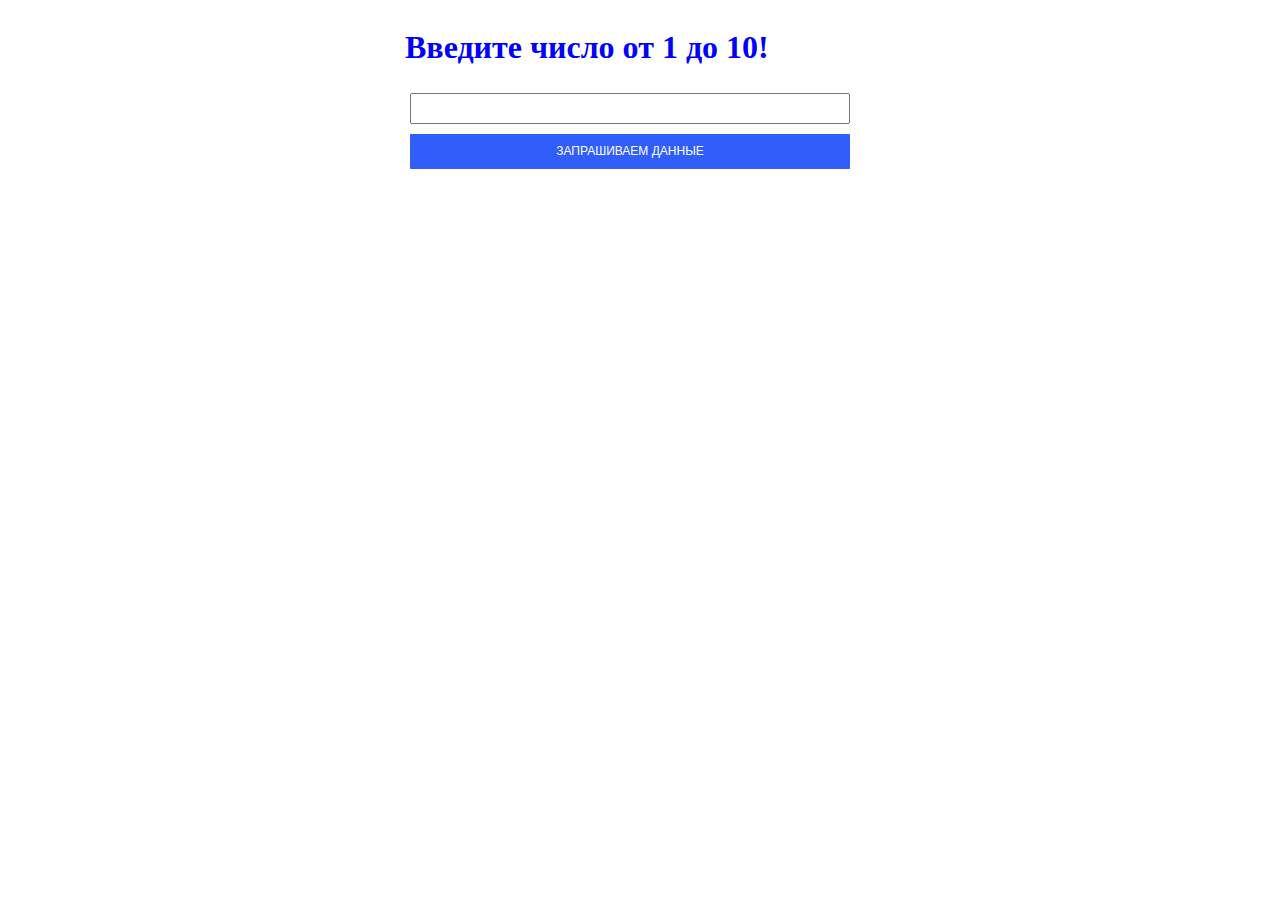
<file: homeWork№3/index.html>
<!DOCTYPE html>
<html lang="en">

<head>
    <meta charset="UTF-8">
    <meta http-equiv="X-UA-Compatible" content="IE=edge">
    <meta name="viewport" content="width=device-width, initial-scale=1.0">
    <title>Document</title>
    <link rel="stylesheet" href="./styles/styles.css">
</head>

<body>
    <main>
        <div class="form">
            <h1>Введите число от 1 до 10!</h1>
            <input type="text" class="input j-input-request">
            <button class="btn j-btn-request">Запрашиваем данные</button>
        </div>
        <div class="result j-result"></div>
        <script src="./js/index.js"></script>
    </main>

</body>

</html>
</file>
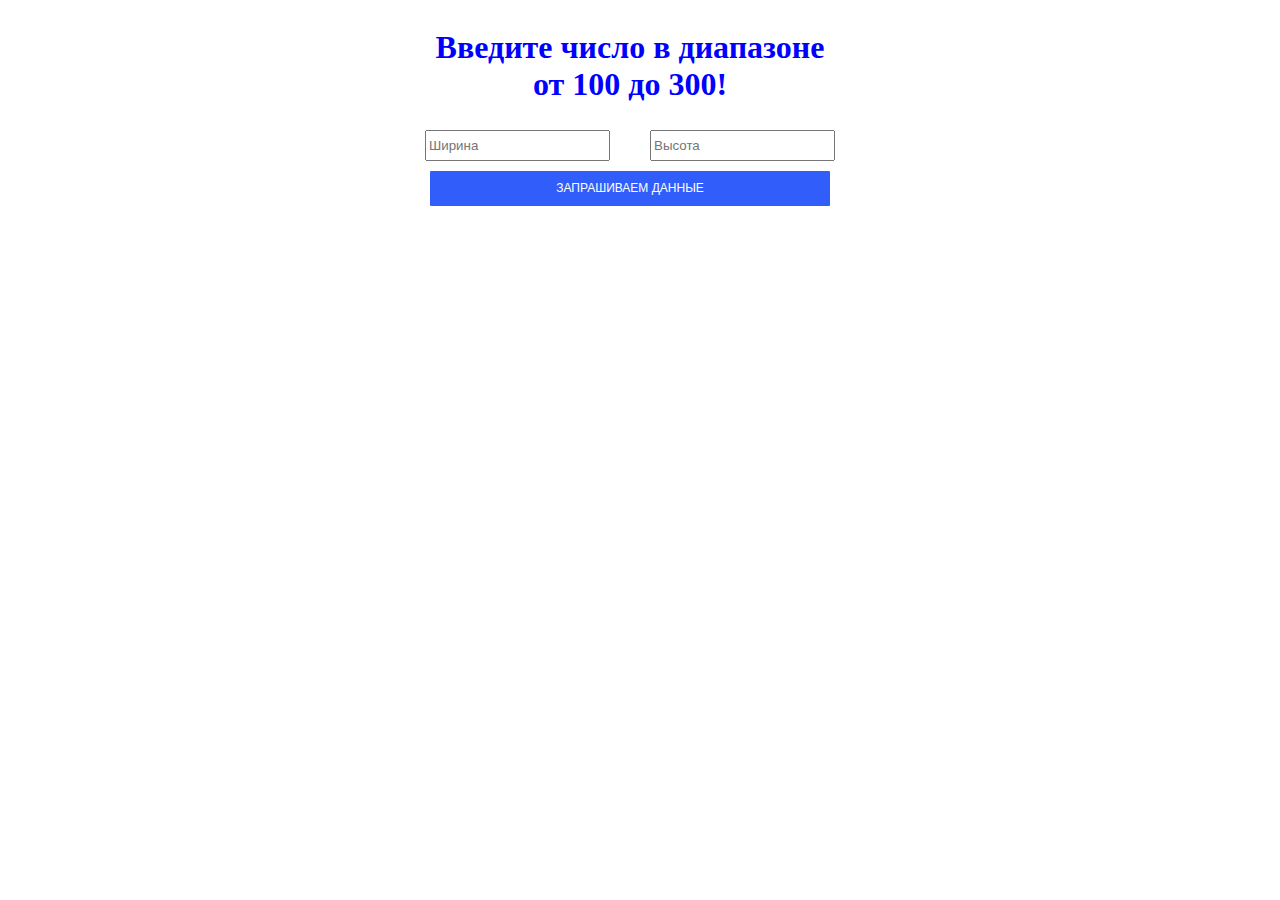
<file: homeWork№4/index.html>
<!DOCTYPE html>
<html lang="en">

<head>
    <meta charset="UTF-8">
    <meta http-equiv="X-UA-Compatible" content="IE=edge">
    <meta name="viewport" content="width=device-width, initial-scale=1.0">
    <title>Document</title>
    <link rel="stylesheet" href="./styles/styles.css">
</head>

<body>
    <main>
        <div class="form">
            <h1>Введите число в диапазоне<br>от 100 до 300!</h1>
            <div class="two-inputs">
                <input type="text" placeholder="Ширина" class="input j-input-request1">
                <input type="text" placeholder="Высота" class="input j-input-request2">
            </div>
            <button class="btn j-btn-request">Запрашиваем данные</button>
        </div>
        <div class="result j-result"></div>
        <script src="./js/up.js"></script>
    </main>

</body>

</html>
</file>
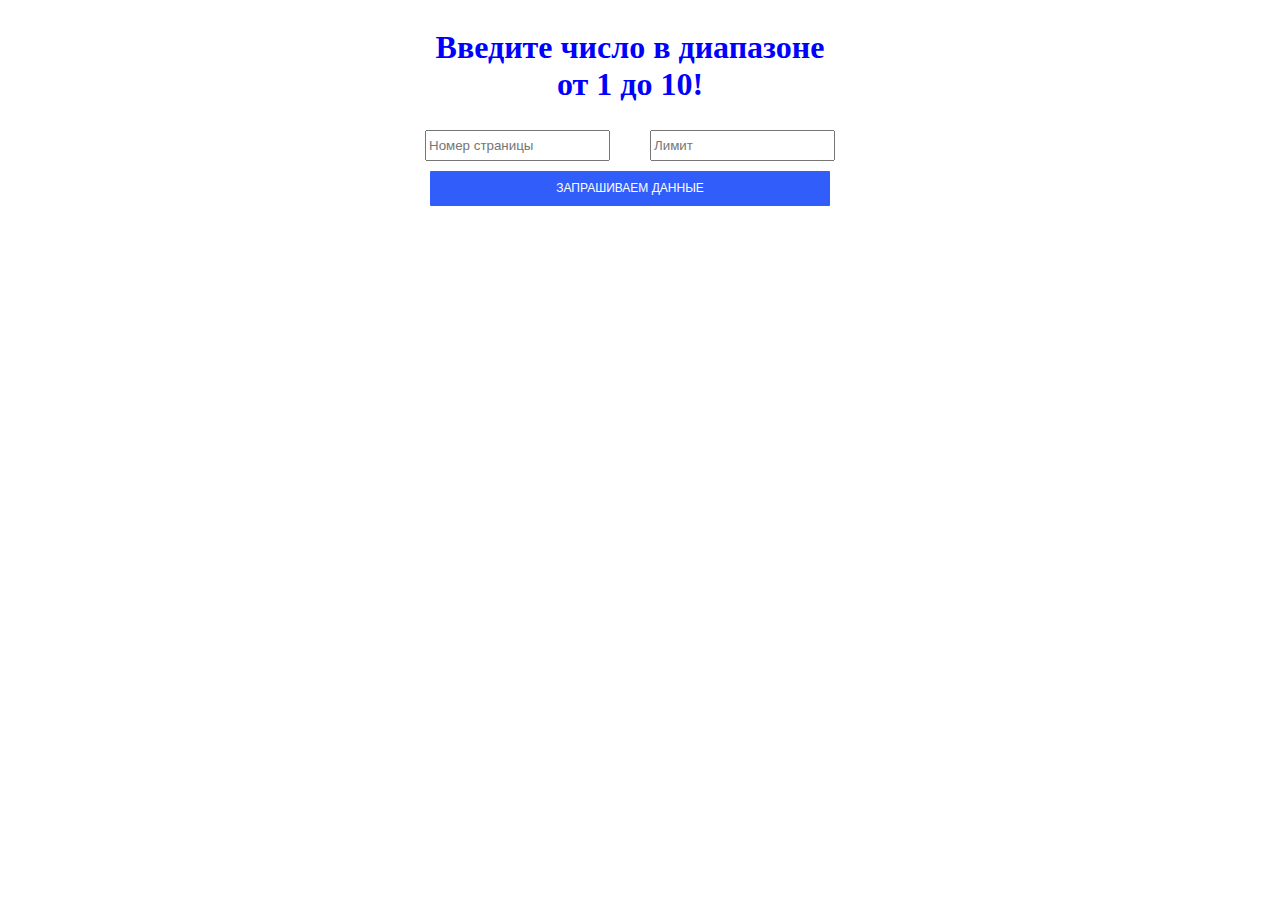
<file: homeWork№5/index.html>
<!DOCTYPE html>
<html lang="en">

<head>
    <meta charset="UTF-8">
    <meta http-equiv="X-UA-Compatible" content="IE=edge">
    <meta name="viewport" content="width=device-width, initial-scale=1.0">
    <title>Document</title>
    <link rel="stylesheet" href="./styles/styles.css">
</head>

<body>
    <main>
        <div class="form">
            <h1>Введите число в диапазоне<br>от 1 до 10!</h1>
            <div class="two-inputs">
                <input type="text" placeholder="Номер страницы" class="input j-input-request1">
                <input type="text" placeholder="Лимит" class="input j-input-request2">
            </div>
            <button class="btn j-btn-request">Запрашиваем данные</button>
        </div>
        <div class="result j-result"></div>
        <script src="./js/up.js"></script>
    </main>

</body>

</html>
</file>
<file: homeWork№3/styles/styles.css>
main {
    display: flex;
    flex-direction: column;
    align-items: center;
}
h1 {
    color: blue;
}
.form {
    display: flex;
    flex-direction: column;
    width: 450px;
    margin-right: 20px;
}

.input {
    margin: 5px;
    height: 25px;
}

.result {
    display: flex;
    flex-wrap: wrap;
    width: 500px;
  }
  
  .card {
    width: 200px;
    margin: 20px;
  }
  
  .card-image {
    display: block;
    width: 200px;
    height: 150px;
  }
  
  .btn {
    padding: 0;
    background-color: transparent;
    border: none;
    outline: none;
    -webkit-tap-highlight-color: transparent;
    box-shadow: none;
    cursor: pointer;
    
    margin: 5px;
    padding: 10px 15px;
    border-radius: 1px;
    font-size: 12px;
    line-height: 15px;
    text-transform: uppercase;
    color: white;
    background: #315efb;
    transition: 0.3s;
  }
  
  .btn:hover {
    box-shadow: 0px 2px 8px 2px rgba(141,150,178,.3);
    transform: scale(1.05);
  }

  .some_text {
    font-size: 32px;
    color:blue;
    margin-left: 20px;
  }
</file>
<file: homeWork№4/styles/styles.css>
main {
    display: flex;
    flex-direction: column;
    align-items: center;
}
h1 {
    text-align: center;
    color: blue;
}
.form {
    display: flex;
    flex-direction: column;
    width: 450px;
    margin-right: 20px;
}

.input {
    margin: 5px;
    height: 25px;
}

.two-inputs {
    display: flex;
    justify-content: space-around;
}

.result {
    display: flex;
    flex-wrap: wrap;
    width: 500px;
  }
  
  .card {
    width: 200px;
    margin: 20px;
  }
  
  .card-image {
    display: block;
    width: 200px;
    height: 150px;
  }
  
  .btn {
    padding: 0;
    background-color: transparent;
    border: none;
    outline: none;
    -webkit-tap-highlight-color: transparent;
    box-shadow: none;
    cursor: pointer;
    
    margin: 5px;
    margin-left: 25px;
    padding: 10px 15px;
    border-radius: 1px;
    font-size: 12px;
    line-height: 15px;
    text-transform: uppercase;
    color: white;
    background: #315efb;
    transition: 0.3s;
    width: 400px;
  }
  
  .btn:hover {
    box-shadow: 0px 2px 8px 2px rgba(141,150,178,.3);
    transform: scale(1.05);
  }

  .some_text {
    font-size: 32px;
    color:blue;
    margin-left: 20px;
  }
</file>
<file: homeWork№5/styles/styles.css>
main {
    display: flex;
    flex-direction: column;
    align-items: center;
}
h1 {
    text-align: center;
    color: blue;
}

.massage {
  font-size: 32px;
  color: blue;
  padding-left: 30px;
}

.form {
    display: flex;
    flex-direction: column;
    width: 450px;
    margin-right: 20px;
}

.input {
    margin: 5px;
    height: 25px;
}

.two-inputs {
    display: flex;
    justify-content: space-around;
}

.result {
    display: flex;
    flex-wrap: wrap;
    width: 500px;
  }
  
  .card {
    width: 200px;
    margin: 20px;
  }
  
  .card-image {
    display: block;
    width: 200px;
    height: 150px;
  }
  
  .btn {
    padding: 0;
    background-color: transparent;
    border: none;
    outline: none;
    -webkit-tap-highlight-color: transparent;
    box-shadow: none;
    cursor: pointer;
    
    margin: 5px;
    margin-left: 25px;
    padding: 10px 15px;
    border-radius: 1px;
    font-size: 12px;
    line-height: 15px;
    text-transform: uppercase;
    color: white;
    background: #315efb;
    transition: 0.3s;
    width: 400px;
  }
  
  .btn:hover {
    box-shadow: 0px 2px 8px 2px rgba(141,150,178,.3);
    transform: scale(1.05);
  }

  .some_text {
    font-size: 32px;
    color:blue;
    margin-left: 20px;
  }
</file>
